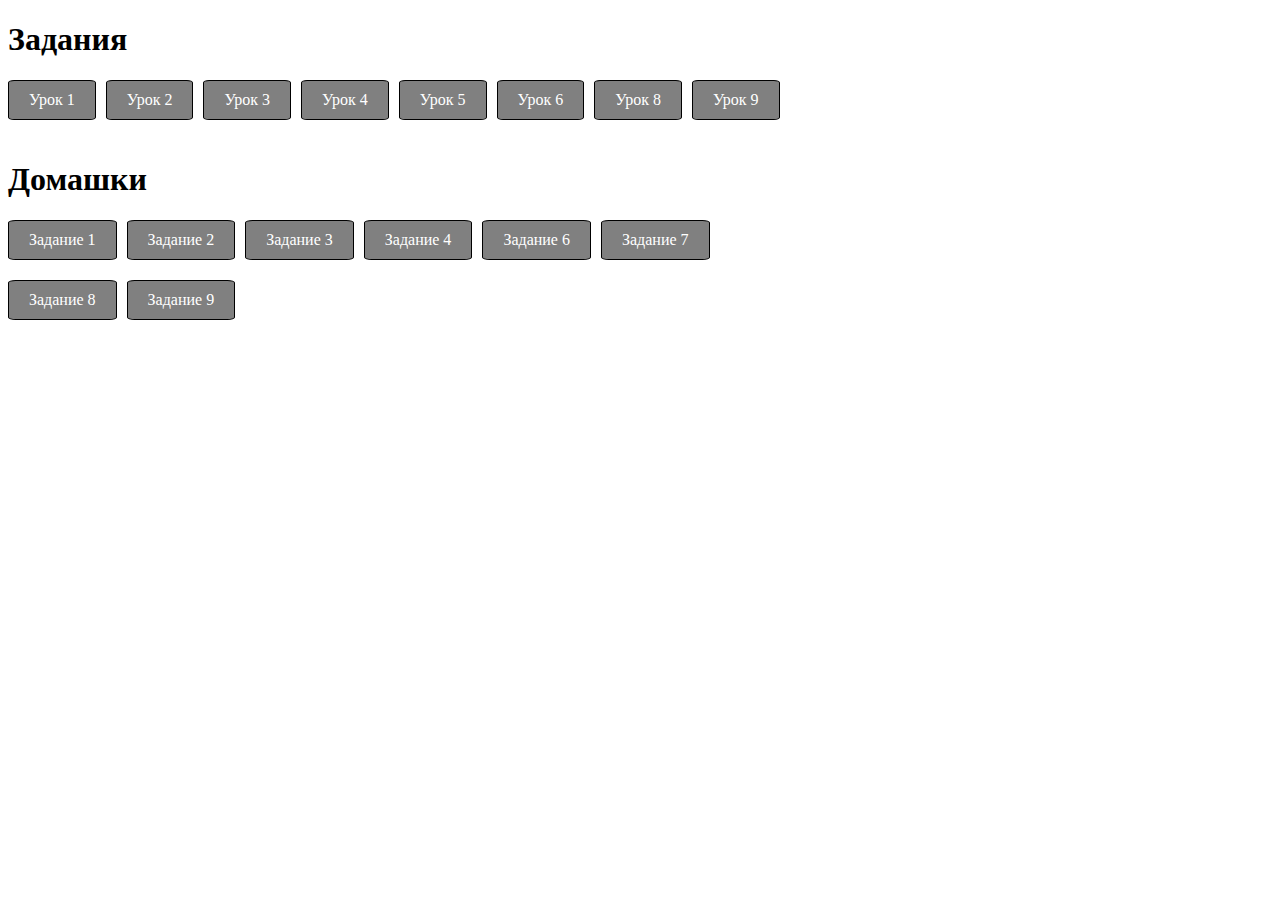
<file: index.html>
<!DOCTYPE html>
<html lang="en">
<head>
    <meta charset="UTF-8">
    <meta name="viewport" content="width=device-width, initial-scale=1.0">
    <meta http-equiv="X-UA-Compatible" content="ie=edge">
    <title>Document</title>
    <link rel="stylesheet" href="style.css">
</head>
<body>
    <h1>Задания</h1>
    <ul>
        <li><a href="lesson1" target="_blank" rel="noopener noreferrer">Урок 1</a></li>
        <li><a href="lesson2" target="_blank" rel="noopener noreferrer">Урок 2</a></li>
        <li><a href="lesson3" target="_blank" rel="noopener noreferrer">Урок 3</a></li>
        <li><a href="lesson4" target="_blank" rel="noopener noreferrer">Урок 4</a></li>
        <li><a href="lesson5" target="_blank" rel="noopener noreferrer">Урок 5</a></li>
        <li><a href="lesson6" target="_blank" rel="noopener noreferrer">Урок 6</a></li>
        <li><a href="lesson8" target="_blank" rel="noopener noreferrer">Урок 8</a></li>
        <li><a href="lesson9" target="_blank" rel="noopener noreferrer">Урок 9</a></li>
    </ul>
    <h1>Домашки</h1>
    <ul>
        <li><a href="task1" target="_blank" rel="noopener noreferrer">Задание 1</a></li>
        <li><a href="task2" target="_blank" rel="noopener noreferrer">Задание 2</a></li>
        <li><a href="task3" target="_blank" rel="noopener noreferrer">Задание 3</a></li>
        <li><a href="task4" target="_blank" rel="noopener noreferrer">Задание 4</a></li>
        <li><a href="task6" target="_blank" rel="noopener noreferrer">Задание 6</a></li>
        <li><a href="task7" target="_blank" rel="noopener noreferrer">Задание 7</a></li>
        <li><a href="task8" target="_blank" rel="noopener noreferrer">Задание 8</a></li>
        <li><a href="task9" target="_blank" rel="noopener noreferrer">Задание 9</a></li>

    </ul>
</body>
</html>
</file>
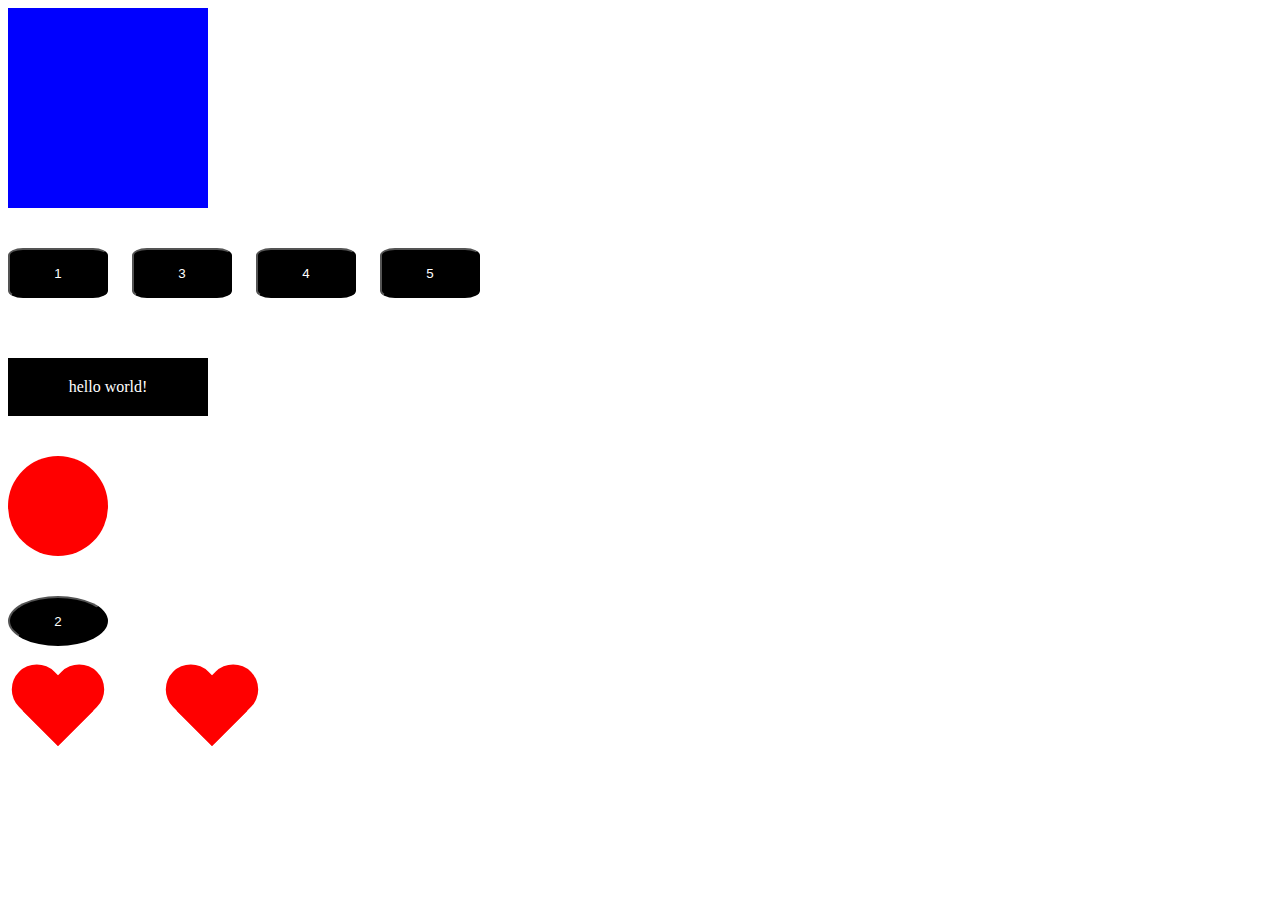
<file: lesson6/index.html>
<!DOCTYPE html>
<html lang="en">

<head>
    <meta charset="UTF-8">
    <meta name="viewport" content="width=device-width, initial-scale=1.0">
    <meta http-equiv="X-UA-Compatible" content="ie=edge">
    <title>Document</title>
    <link rel="stylesheet" href="style.css">
</head>

<body>
    <div id="box" class="box"></div>
    <button>1</button>
    <button>2</button>
    <button>3</button>
    <button>4</button>
    <button>5</button>

    <div class="circle"></div>
    <div class="circle"></div>
    <div class="circle"></div>

    <div class="wrapper">
        <div class="heart"></div>
        <div class="heart"></div>
        <div class="heart"></div>
    </div>

    <script src="main.js"></script>
</body>

</html>
</file>
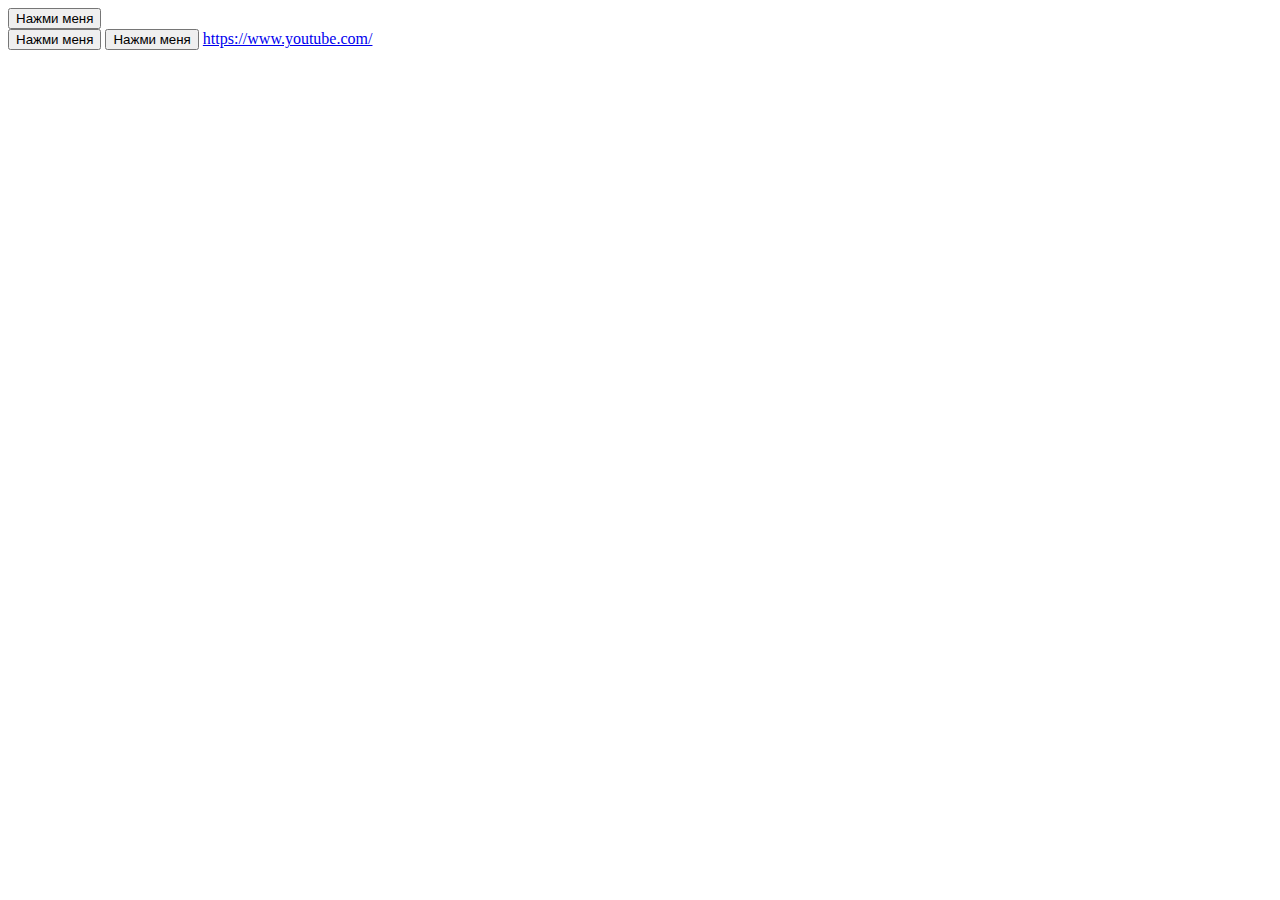
<file: lesson8/index.html>
<!DOCTYPE html>
<html lang="en">
<head>
    <meta charset="UTF-8">
    <meta name="viewport" content="width=device-width, initial-scale=1.0">
    <meta http-equiv="X-UA-Compatible" content="ie=edge">
    <title>Document</title>
</head>
<body>
    <div class="wrapper">
        <button id='btn'>Нажми меня</button>
    </div>
    <button>Нажми меня</button>
    <button>Нажми меня</button>

    <a href="https://www.youtube.com/">https://www.youtube.com/</a>

    <script src="main.js"></script>
</body>
</html>
</file>
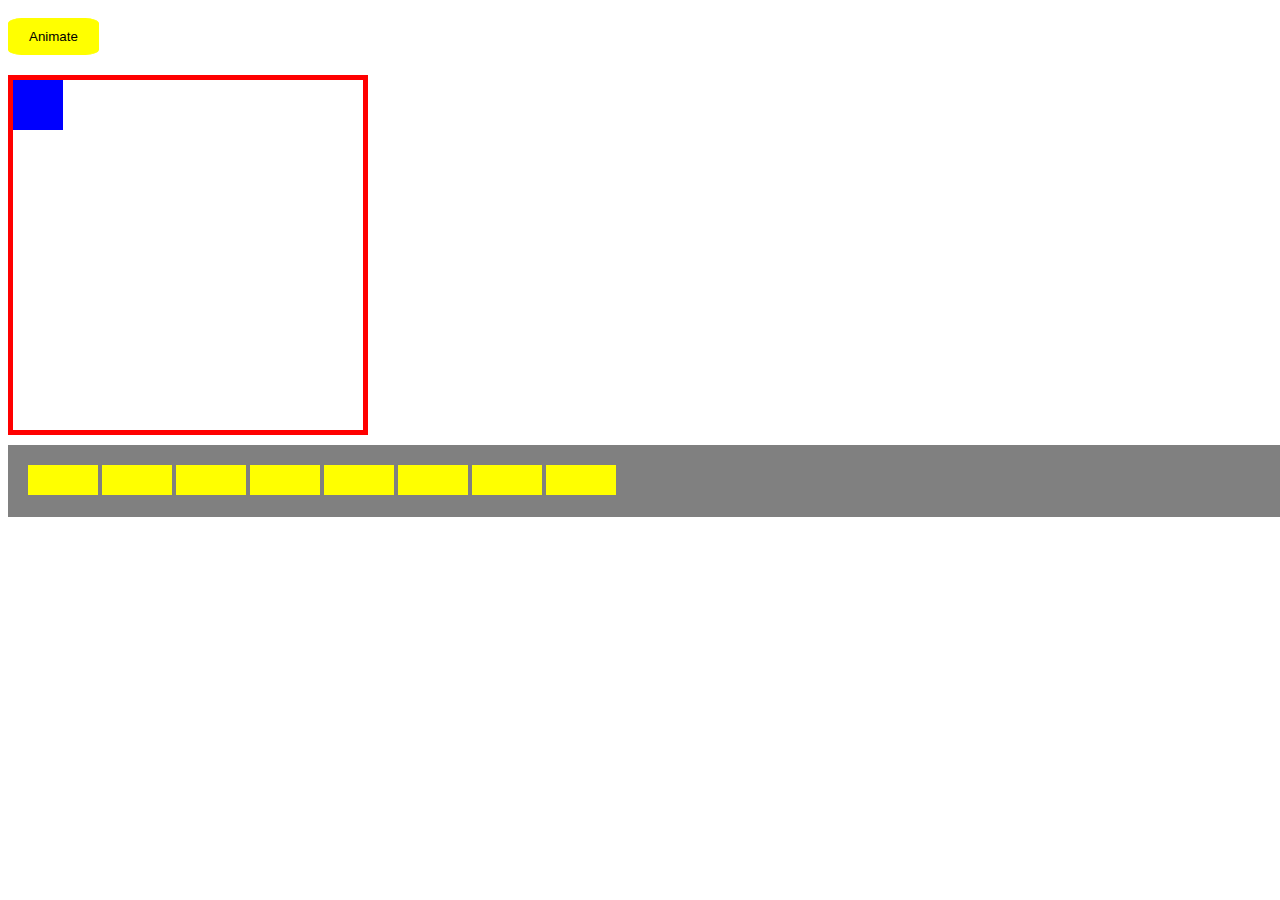
<file: lesson9/index.html>
<!DOCTYPE html>
<html lang="en">
<head>
    <meta charset="UTF-8">
    <meta name="viewport" content="width=device-width, initial-scale=1.0">
    <meta http-equiv="X-UA-Compatible" content="ie=edge">
    <title>Document</title>
    <link rel="stylesheet" href="style.css">
</head>
<body>
    <button class="btn">Animate</button>
    <div class="wrapper">
        <div class="box"></div>
    </div>
    <div class="btn-block">
        <button class="first"></button>
        <button></button>
        <button></button>
        <button></button>
        <button></button>
        <button></button>
        <button></button>
        <button></button>
    </div>
    <script src="main.js"></script>
</body>
</html>
</file>
<file: style.css>
ul {
    display: flex;
    justify-content: flex-start;
    padding: 0;
    flex-wrap: wrap;
    width: 65%;
}
li {
    list-style-type: none;
    padding: 10px 20px;
    border: 1px solid black;
    border-radius: 7%;
    background: grey;
    margin: 0 10px 20px 0;
}
li a {
    text-decoration: none;
    color: white;
}
li:hover {
  background: blue;
  cursor: pointer;  
}
</file>
<file: lesson6/style.css>
#box {
    height: 200px;
    width: 200px;
    background: red;
    margin-bottom: 40px;
}
.black {
    width: 200px;
    background: black;
    margin: 40px 0;
    padding: 20px 0;
    color: white;
    text-align: center;
}
button {
    height: 50px;
    width: 100px;
    border-radius: 15%;
    background: black;
    margin-right: 20px;
    color: white;
    margin-bottom: 20px;
}
.circle {
    height: 100px;
    width: 100px;
    border-radius: 50%;
    background: blue;
    margin: 40px 0;
}
.heart {
    display: inline-block;
    position: relative;
    width: 150px;
    height: 140px;
}
.heart:before,
.heart:after {
    position: absolute;
    content: "";
    left: 50px;
    top: 0;
    width: 50px;
    height: 80px;
    background: red;
    -moz-border-radius: 50px 50px 0 0;
    border-radius: 50px 50px 0 0;
    -webkit-transform: rotate(-45deg);
       -moz-transform: rotate(-45deg);
        -ms-transform: rotate(-45deg);
         -o-transform: rotate(-45deg);
            transform: rotate(-45deg);
    -webkit-transform-origin: 0 100%;
       -moz-transform-origin: 0 100%;
        -ms-transform-origin: 0 100%;
         -o-transform-origin: 0 100%;
            transform-origin: 0 100%;
}
.heart:after {
    left: 0;
    -webkit-transform: rotate(45deg);
       -moz-transform: rotate(45deg);
        -ms-transform: rotate(45deg);
         -o-transform: rotate(45deg);
            transform: rotate(45deg);
    -webkit-transform-origin: 100% 100%;
       -moz-transform-origin: 100% 100%;
        -ms-transform-origin: 100% 100%;
         -o-transform-origin: 100% 100%;
            transform-origin :100% 100%;
}
</file>
<file: lesson9/style.css>
.btn {
    padding: 10px 20px;
    background: yellow;
    border: 1px solid yellow;
    border-radius: 15%;
    margin: 10px 0;
}
.wrapper {
    height: 350px;
    width: 350px;
    border: 5px solid red;
    margin: 10px 0;
    position: relative;
}
.wrapper .box {
    height: 50px;
    width: 50px;
    background: blue;
    position: absolute;
}
.btn-block {
    width: 100%;
    padding: 20px;
    background: gray;
}
.btn-block button {
    height: 30px;
    width: 70px;
    background: yellow;
    border: 1px solid yellow;
}
</file>
